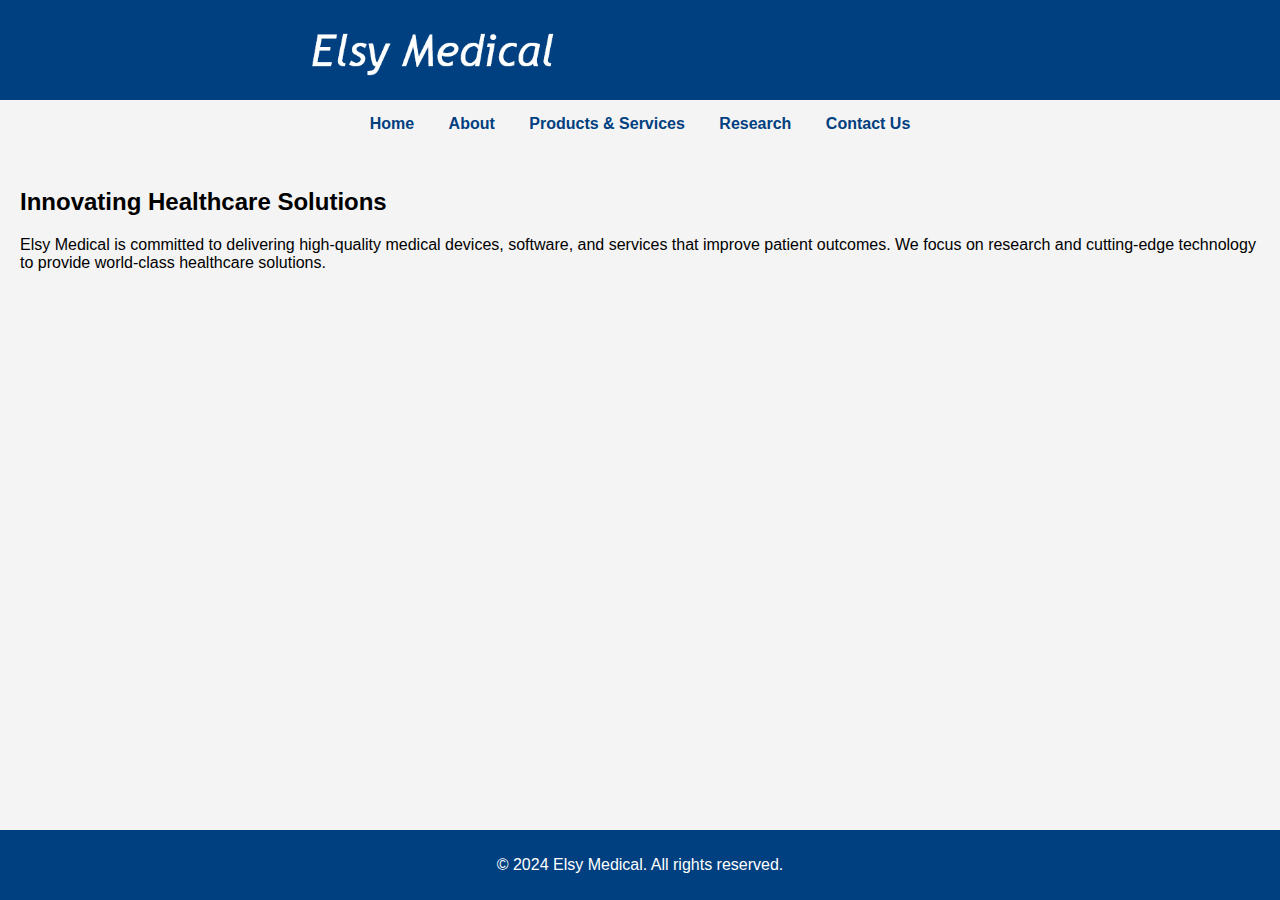
<file: index.html>
<!DOCTYPE html>
<html lang="en">
<head>
    <meta charset="UTF-8">
    <meta name="viewport" content="width=device-width, initial-scale=1.0">
    <meta name="description" content="Elsy Medical - Innovating healthcare solutions.">
    <title>Elsy Medical</title>
    <link rel="stylesheet" href="css/styles.css">
    <link rel="stylesheet" href="css/logo_styles.css"> <!-- New CSS for the logo -->
</head>
<body>

<header>
    <div class="header-content">
        <img src="images/company_logo.jpg" alt="Elsy Medical Logo" class="company-logo">
    <h1>Welcome to Elsy Medical</h1>
	    </div>
</header>

<nav>
    <a href="index.html">Home</a>
    <a href="about.html">About</a>
    <a href="products_services.html">Products & Services</a>
    <a href="research.html">Research</a>
    <a href="contact.html">Contact Us</a>
</nav>

<div class="container">
    <h2>Innovating Healthcare Solutions</h2>
    <p>Elsy Medical is committed to delivering high-quality medical devices, software, and services that improve patient outcomes. We focus on research and cutting-edge technology to provide world-class healthcare solutions.</p>
</div>

<footer>
    <p>&copy; 2024 Elsy Medical. All rights reserved.</p>
</footer>

</body>
</html>
</file>
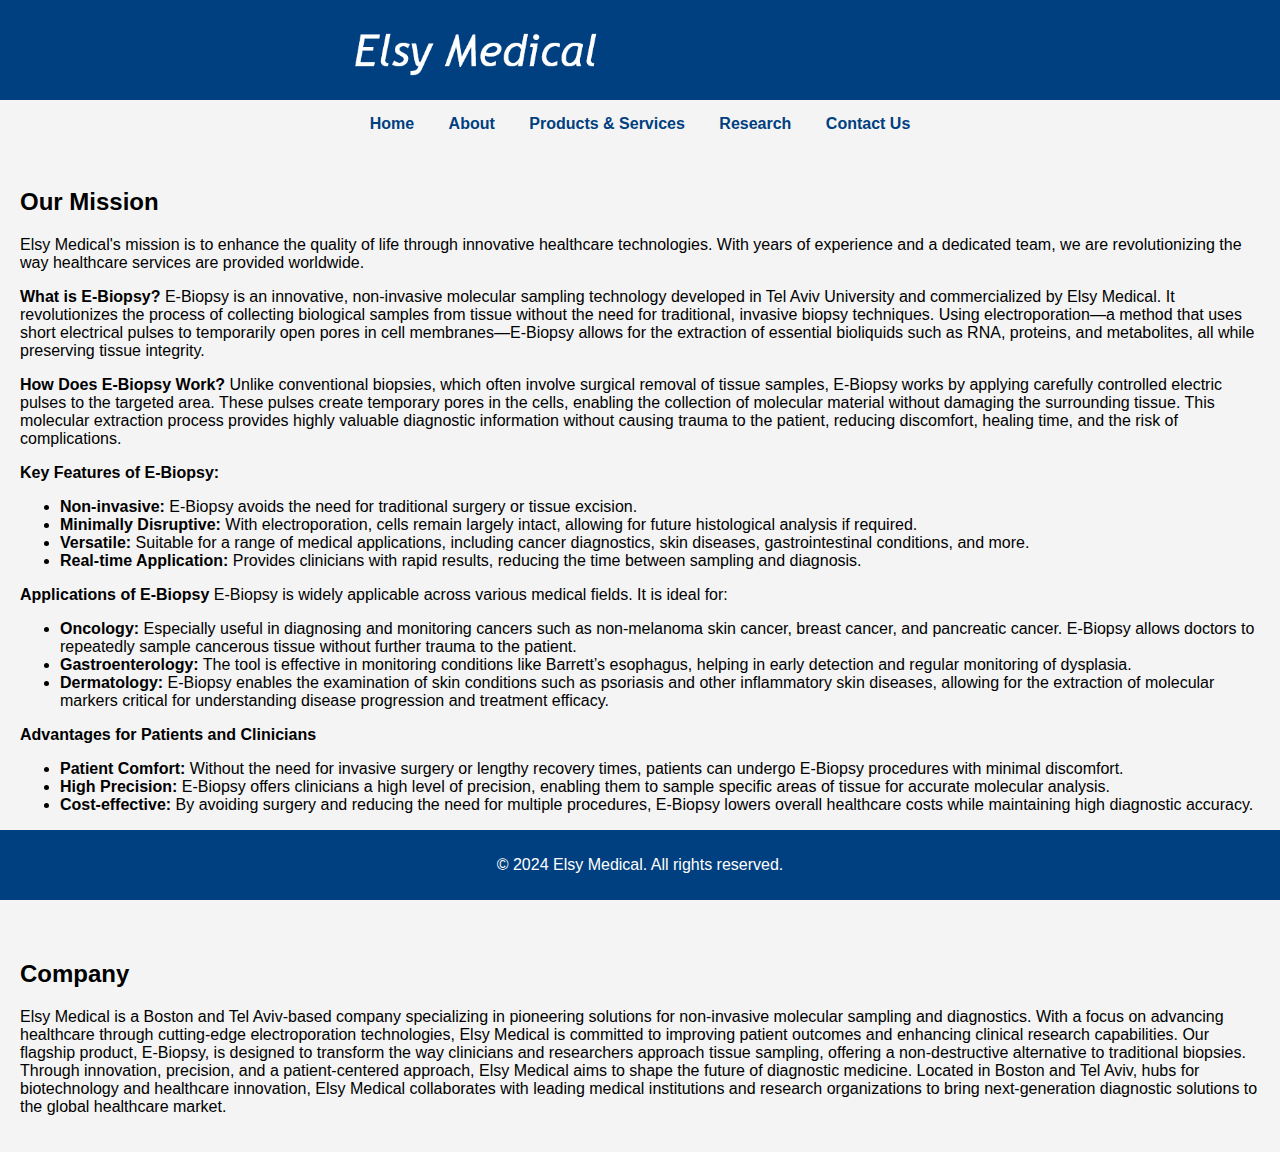
<file: about.html>
<!DOCTYPE html>
<html lang="en">
<head>
    <meta charset="UTF-8">
    <meta name="viewport" content="width=device-width, initial-scale=1.0">
    <meta name="description" content="About Elsy Medical - Leading medical solutions provider.">
    <title>About - Elsy Medical</title>
    <link rel="stylesheet" href="css/styles.css">
    <link rel="stylesheet" href="css/logo_styles.css"> <!-- New CSS for the logo -->
</head>
<body>

<header>
    <div class="header-content">
        <img src="images/company_logo.jpg" alt="Elsy Medical Logo" class="company-logo">
    <h1>About Elsy Medical</h1>
	    </div>
</header>

<nav>
    <a href="index.html">Home</a>
    <a href="about.html">About</a>	
    <a href="products_services.html">Products & Services</a>
    <a href="research.html">Research</a>
    <a href="contact.html">Contact Us</a>
</nav>

<div class="container">
    <h2>Our Mission</h2>
    <p>Elsy Medical's mission is to enhance the quality of life through innovative healthcare technologies. 
	With years of experience and a dedicated team, we are revolutionizing the way healthcare services are provided worldwide.</p>
    
<p><b>What is E-Biopsy?</b>
E-Biopsy is an innovative, non-invasive molecular sampling technology developed in Tel Aviv University and commercialized by Elsy Medical. 
It revolutionizes the process of collecting biological samples from tissue without the need for traditional, invasive biopsy techniques. 
Using electroporation—a method that uses short electrical pulses to temporarily open pores in cell membranes—E-Biopsy allows for the 
extraction of essential bioliquids such as RNA, proteins, and metabolites, all while preserving tissue integrity.
</p>

<p><b>How Does E-Biopsy Work?</b>
Unlike conventional biopsies, which often involve surgical removal of tissue samples, E-Biopsy works by applying carefully controlled 
electric pulses to the targeted area. These pulses create temporary pores in the cells, enabling the collection of molecular material 
without damaging the surrounding tissue. This molecular extraction process provides highly valuable diagnostic information without causing 
trauma to the patient, reducing discomfort, healing time, and the risk of complications.
</p>

<p><b>Key Features of E-Biopsy:</b>
<ul>
<li><b>Non-invasive:</b> E-Biopsy avoids the need for traditional surgery or tissue excision.
</li><li><b>Minimally Disruptive:</b> With electroporation, cells remain largely intact, allowing for future histological analysis if required.
</li><li><b>Versatile:</b> Suitable for a range of medical applications, including cancer diagnostics, skin diseases, gastrointestinal conditions, and more.
</li><li><b>Real-time Application:</b> Provides clinicians with rapid results, reducing the time between sampling and diagnosis.
</li></ul></p>

<p><b>Applications of E-Biopsy</b>
E-Biopsy is widely applicable across various medical fields. It is ideal for:
<ul>
<li><b>Oncology:</b> Especially useful in diagnosing and monitoring cancers such as non-melanoma skin cancer, breast cancer, and pancreatic cancer. 
E-Biopsy allows doctors to repeatedly sample cancerous tissue without further trauma to the patient.
</li><li><b>Gastroenterology:</b> The tool is effective in monitoring conditions like Barrett’s esophagus, helping in early detection and regular monitoring of dysplasia.
</li><li><b>Dermatology:</b> E-Biopsy enables the examination of skin conditions such as psoriasis and other inflammatory skin diseases, 
allowing for the extraction of molecular markers critical for understanding disease progression and treatment efficacy.
</li></ul></p>

<p><b>Advantages for Patients and Clinicians</b>
<ul>
<li><b>Patient Comfort:</b> Without the need for invasive surgery or lengthy recovery times, patients can undergo E-Biopsy procedures with minimal discomfort.
</li><li><b>High Precision:</b> E-Biopsy offers clinicians a high level of precision, enabling them to sample specific areas of tissue for accurate molecular analysis.
</li><li><b>Cost-effective:</b> By avoiding surgery and reducing the need for multiple procedures, E-Biopsy lowers overall healthcare costs while maintaining high diagnostic accuracy.
</li></ul></p>

<p><b>Future Applications</b>
As the field of molecular diagnostics continues to expand, E-Biopsy has the potential to be used in new and emerging areas of personalized medicine, pharmacokinetics, and regenerative medicine.
For more information on how E-Biopsy can be integrated into clinical practices or research, please contact Elsy Medical’s research and development team.
</p>	
</div>

<div class="container">
<h2>Company</h2>
<p>Elsy Medical is a Boston and Tel Aviv-based company specializing in pioneering solutions for non-invasive molecular sampling and diagnostics. 
With a focus on advancing healthcare through cutting-edge electroporation technologies, Elsy Medical is committed to improving patient outcomes and enhancing clinical research capabilities.
Our flagship product, E-Biopsy, is designed to transform the way clinicians and researchers approach tissue sampling, offering a non-destructive alternative to traditional biopsies. 
Through innovation, precision, and a patient-centered approach, Elsy Medical aims to shape the future of diagnostic medicine.
Located in Boston and Tel Aviv, hubs for biotechnology and healthcare innovation, Elsy Medical collaborates with leading medical 
institutions and research organizations to bring next-generation diagnostic solutions to the global healthcare market.
</p>

</div>

<footer>
    <p>&copy; 2024 Elsy Medical. All rights reserved.</p>
</footer>

</body>
</html>
</file>
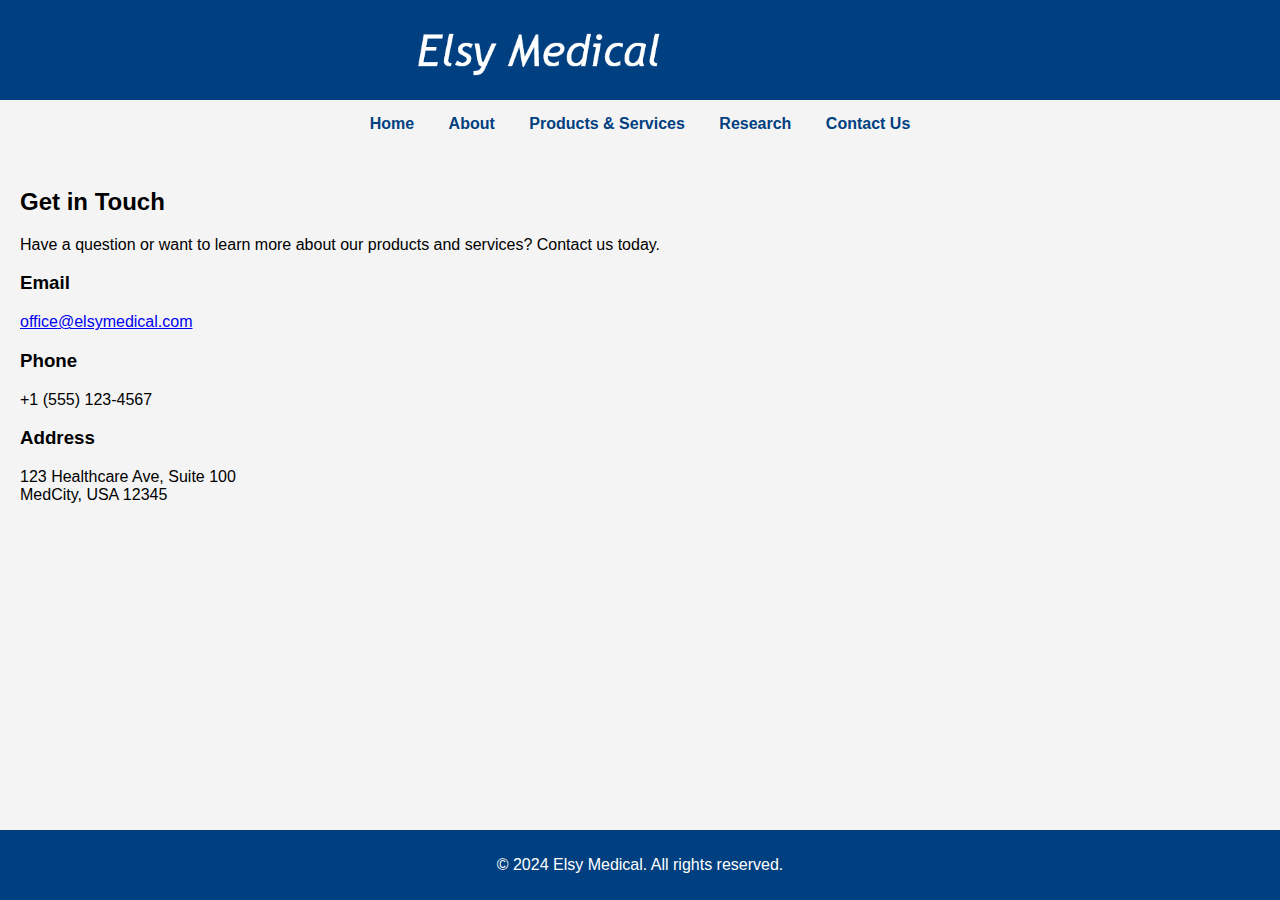
<file: contact.html>
<!DOCTYPE html>
<html lang="en">
<head>
    <meta charset="UTF-8">
    <meta name="viewport" content="width=device-width, initial-scale=1.0">
    <meta name="description" content="Contact Elsy Medical.">
    <title>Contact Us - Elsy Medical</title>
    <link rel="stylesheet" href="css/styles.css">
    <link rel="stylesheet" href="css/logo_styles.css">
</head>
<body>

<header>
    <div class="header-content">
        <img src="images/company_logo.jpg" alt="Elsy Medical Logo" class="company-logo">
        <h1>Contact Us</h1>
    </div>
</header>

<nav>
    <a href="index.html">Home</a>
    <a href="about.html">About</a>
    <a href="products_services.html">Products & Services</a>
    <a href="research.html">Research</a>
    <a href="contact.html">Contact Us</a>	
</nav>

<div class="container">
    <h2>Get in Touch</h2>
    <p>Have a question or want to learn more about our products and services? Contact us today.</p>

    <h3>Email</h3>
    <p><a href="mailto:office@elsymedical.com">office@elsymedical.com</a></p>

    <h3>Phone</h3>
    <p>+1 (555) 123-4567</p>

    <h3>Address</h3>
    <p>123 Healthcare Ave, Suite 100<br>MedCity, USA 12345</p>
</div>

<footer>
    <p>&copy; 2024 Elsy Medical. All rights reserved.</p>
</footer>

</body>
</html>
</file>
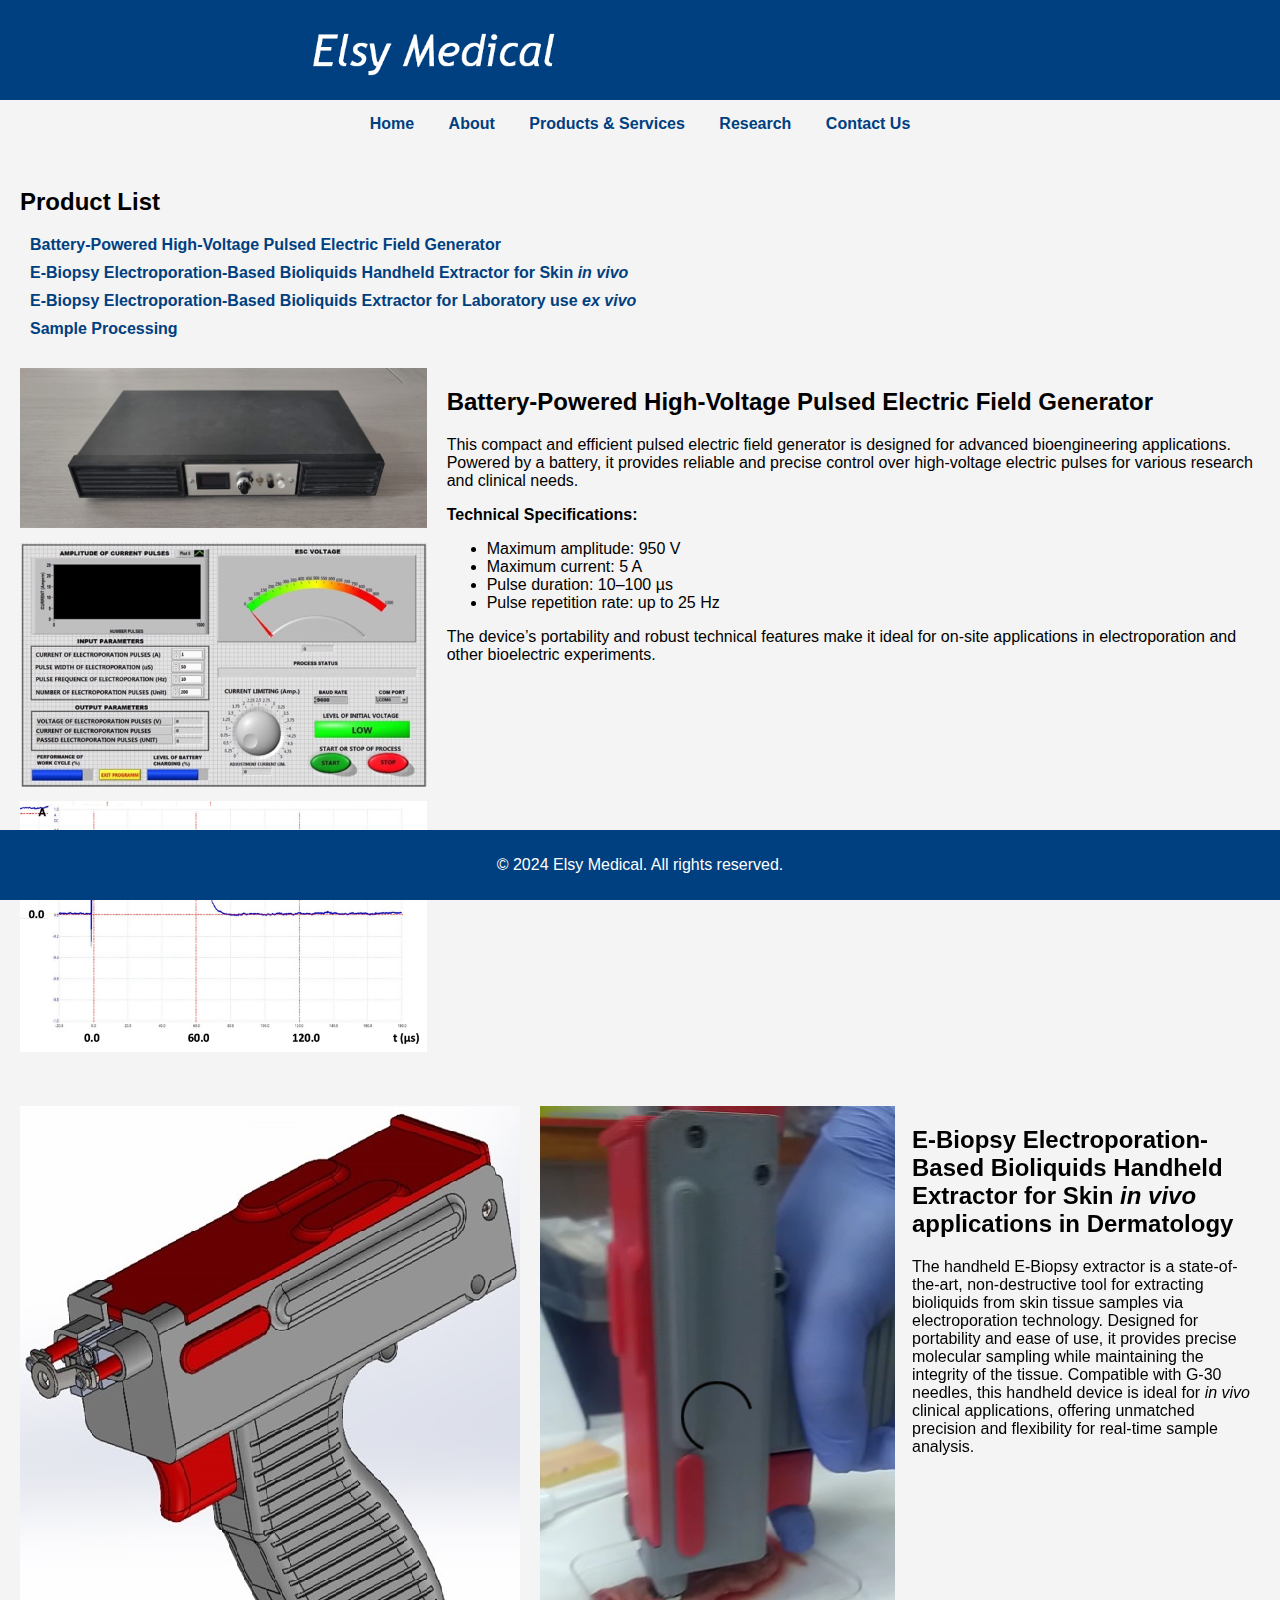
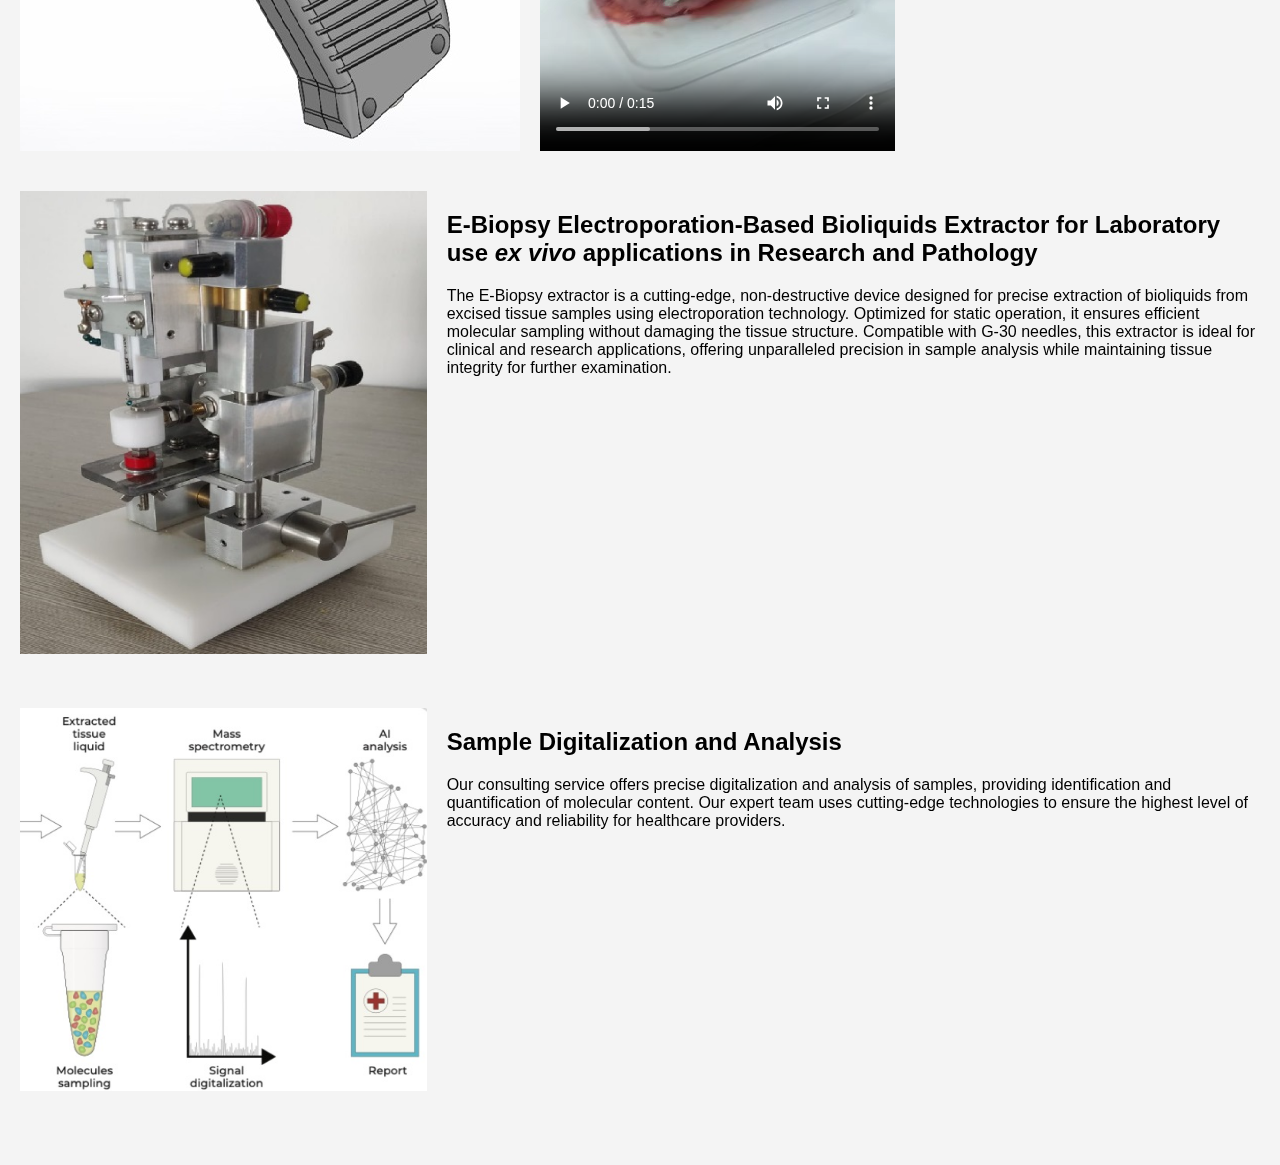
<file: products_services.html>
<!DOCTYPE html>
<html lang="en">
<head>
    <meta charset="UTF-8">
    <meta name="viewport" content="width=device-width, initial-scale=1.0">
    <meta name="description" content="Elsy Medical Products and Services.">
    <title>Products & Services - Elsy Medical</title>
    <link rel="stylesheet" href="css/styles.css">
	<link rel="stylesheet" href="css/logo_styles.css"> 
    <style>
        /* Additional Styles for Product Layout */
        .product {
            display: flex;
            margin-bottom: 40px;
        }

        .product-images {
            flex: 1;
        }

        .product-images img, .product-images video {
            width: 100%;
            margin-bottom: 10px;
        }

        .product-description {
            flex: 2;
            padding-left: 20px;
        }

        /* Specific fix for video positioning */
        .product-video-wrapper {
            display: flex;
            gap: 20px;
        }

        .product-video-wrapper img {
            flex: 1;
        }

        .product-video-wrapper video {
            flex: 1;
        }

        .toc {
            margin-bottom: 30px;
        }

        .toc ul {
            list-style-type: none;
            padding-left: 10px;
        }

        .toc li {
            margin-bottom: 10px;
        }

        .toc a {
            text-decoration: none;
            color: #004080;
            font-weight: bold;
        }

        .toc a:hover {
            color: #0066cc;
        }
    </style>
</head>
<body>

<header>
    <div class="header-content">
        <img src="images/company_logo.jpg" alt="Elsy Medical Logo" class="company-logo">
		<h1>Our Products & Services</h1>
		    </div>
</header>

<nav>
    <a href="index.html">Home</a>
    <a href="about.html">About</a>
    <a href="products_services.html">Products & Services</a>
    <a href="research.html">Research</a>
    <a href="contact.html">Contact Us</a>
</nav>

<div class="container">
    <!-- Table of Contents for Fast Navigation -->
    <div class="toc">
        <h2>Product List</h2>
        <ul>
            <li><a href="#PEF_generator">Battery-Powered High-Voltage Pulsed Electric Field Generator</a></li>
            <li><a href="#applicator_skin">E-Biopsy Electroporation-Based Bioliquids Handheld Extractor for Skin <i>in vivo</i></a></li>
            <li><a href="#applicator_laboratory">E-Biopsy Electroporation-Based Bioliquids Extractor for Laboratory use <i>ex vivo</i></a></li>
            <li><a href="#sample_processing">Sample Processing</a></li>
        </ul>
    </div>

    <!-- Product 1 -->
    <div id="PEF_generator" class="product">
        <div class="product-images">
            <img src="images/prdct_PEF_generator.jpg" alt="Battery-Powered High-Voltage Pulsed Electric Field Generator">
            <img src="images/prdct_PEF_generator_sw_interface.jpg" alt="Software User Interface for E-Biopsy Devices">
            <img src="images/prdct_PEF_pulse_shape.jpg" alt="Pulse Shape Profile on Excised Human Skin">
        </div>
        <div class="product-description">
            <h2>Battery-Powered High-Voltage Pulsed Electric Field Generator</h2>
            <p>This compact and efficient pulsed electric field generator is designed for advanced bioengineering applications. Powered by a battery, it provides reliable and precise control over high-voltage electric pulses for various research and clinical needs.</p>
            <p><b>Technical Specifications:</b>
            <ul>
                <li>Maximum amplitude: 950 V</li>
                <li>Maximum current: 5 A</li>
                <li>Pulse duration: 10–100 µs</li>
                <li>Pulse repetition rate: up to 25 Hz</li>
            </ul></p>
            <p>The device’s portability and robust technical features make it ideal for on-site applications in electroporation and other bioelectric experiments.</p>
        </div>
    </div>

    <!-- Product 2 (Video Fix Applied) -->
    <div id="applicator_skin" class="product">
        <div class="product-video-wrapper">
            <img src="images/prdct_applicator_skin.jpg" alt="E-Biopsy Electroporation-Based Bioliquids Handheld Extractor for Skin">
            <video controls>
                <source src="images/prdct_skin_sampling.mp4" type="video/mp4">
                Your browser does not support the video tag.
            </video>
        </div>
        <div class="product-description">
            <h2>E-Biopsy Electroporation-Based Bioliquids Handheld Extractor for Skin <i>in vivo</i> applications in Dermatology</h2>
            <p>The handheld E-Biopsy extractor is a state-of-the-art, non-destructive tool for extracting bioliquids from skin tissue samples via electroporation technology. Designed for portability and ease of use, it provides precise molecular sampling while maintaining the integrity of the tissue. Compatible with G-30 needles, this handheld device is ideal for <i>in vivo</i> clinical applications, offering unmatched precision and flexibility for real-time sample analysis.</p>
        </div>
    </div>

    <!-- Product 3 -->
    <div id="applicator_laboratory" class="product">
        <div class="product-images">
            <img src="images/prdct_applicator_laboratory.jpg" alt="E-Biopsy Electroporation-Based Bioliquids Extractor for Laboratory use">
        </div>
        <div class="product-description">
            <h2>E-Biopsy Electroporation-Based Bioliquids Extractor for Laboratory use <i>ex vivo</i> applications in Research and Pathology</h2>
            <p>The E-Biopsy extractor is a cutting-edge, non-destructive device designed for precise extraction of bioliquids from excised tissue samples using electroporation technology. Optimized for static operation, it ensures efficient molecular sampling without damaging the tissue structure. Compatible with G-30 needles, this extractor is ideal for clinical and research applications, offering unparalleled precision in sample analysis while maintaining tissue integrity for further examination.</p>
        </div>
    </div>

    <!-- Service 1 (Now in Product Layout) -->
    <div id="sample_processing" class="product">
        <div class="product-images">
            <img src="images/srvc_sample_processing.jpg" alt="Sample Processing">
        </div>
        <div class="product-description">
            <h2>Sample Digitalization and Analysis</h2>
            <p>Our consulting service offers precise digitalization and analysis of samples, providing identification and quantification of molecular content. Our expert team uses cutting-edge technologies to ensure the highest level of accuracy and reliability for healthcare providers.</p>
        </div>
    </div>
</div>

<footer>
    <p>&copy; 2024 Elsy Medical. All rights reserved.</p>
</footer>

</body>
</html>
</file>
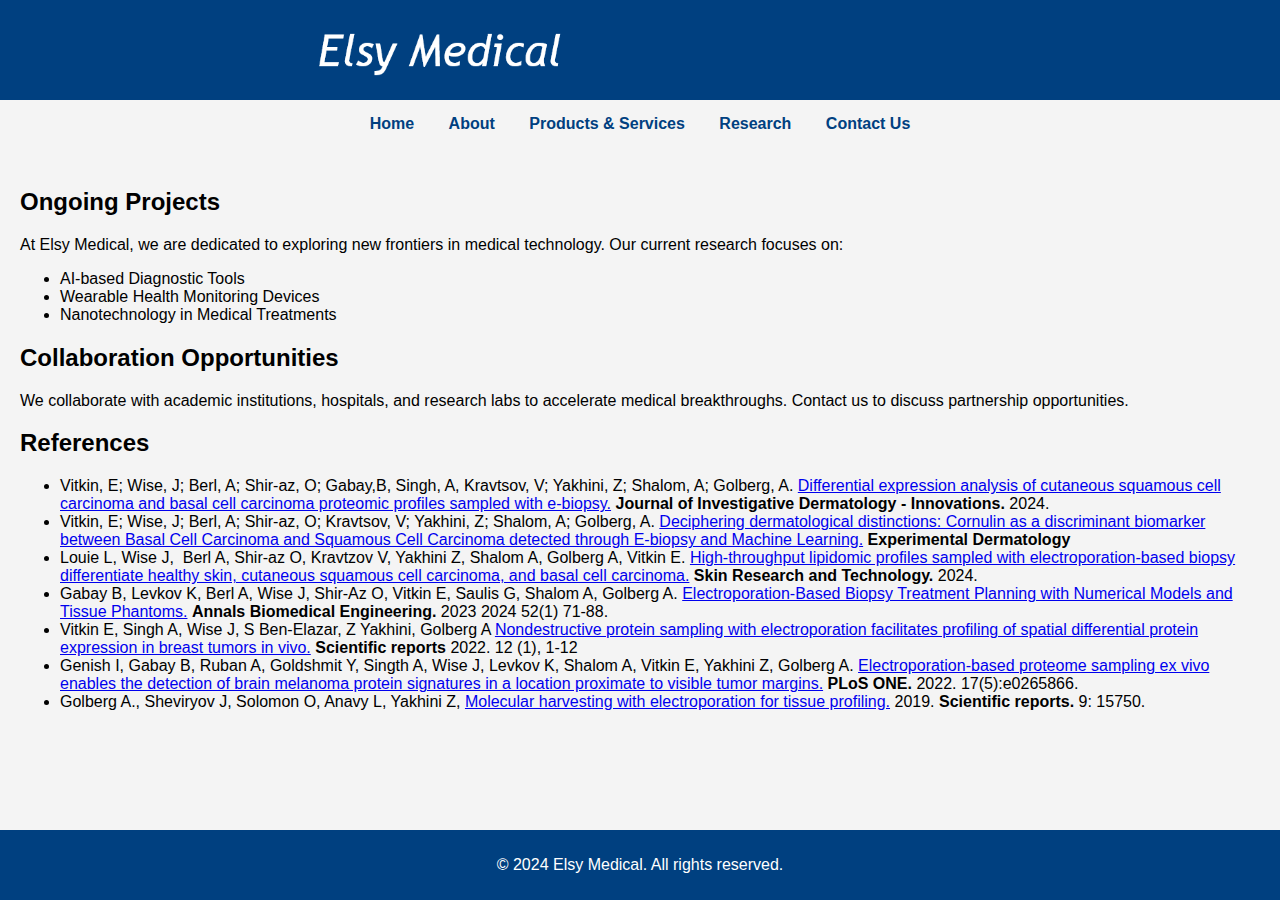
<file: research.html>
<!DOCTYPE html>
<html lang="en">
<head>
    <meta charset="UTF-8">
    <meta name="viewport" content="width=device-width, initial-scale=1.0">
    <meta name="description" content="Elsy Medical's ongoing research.">
    <title>Research - Elsy Medical</title>
    <link rel="stylesheet" href="css/styles.css">
	<link rel="stylesheet" href="css/logo_styles.css">
</head>
<body>

<header>
    <div class="header-content">
        <img src="images/company_logo.jpg" alt="Elsy Medical Logo" class="company-logo">
		<h1>Our Research Initiatives</h1>
    </div>
</header>

<nav>
    <a href="index.html">Home</a>
    <a href="about.html">About</a>
    <a href="products_services.html">Products & Services</a>
	<a href="research.html">Research</a>
    <a href="contact.html">Contact Us</a>
</nav>

<div class="container">
    <h2>Ongoing Projects</h2>
    <p>At Elsy Medical, we are dedicated to exploring new frontiers in medical technology. Our current research focuses on:</p>
    <ul>
        <li>AI-based Diagnostic Tools</li>
        <li>Wearable Health Monitoring Devices</li>
        <li>Nanotechnology in Medical Treatments</li>
    </ul>
    
    <h2>Collaboration Opportunities</h2>
    <p>We collaborate with academic institutions, hospitals, and research labs to accelerate medical breakthroughs. Contact us to discuss partnership opportunities.</p>

    <h2>References</h2>
    <ul class="references">
<li>Vitkin, E; Wise, J; Berl, A; Shir-az, O; Gabay,B, Singh, A,  Kravtsov, V; Yakhini, Z; Shalom, A; Golberg, A. 
<a href="https://www.sciencedirect.com/science/article/pii/S2667026724000511">Differential expression analysis of cutaneous squamous cell carcinoma and basal cell carcinoma proteomic profiles sampled with e-biopsy.</a> 
<b>Journal of Investigative Dermatology - Innovations.</b> 2024. 
 </li>
<li>Vitkin, E; Wise, J; Berl, A; Shir-az, O; Kravtsov, V; Yakhini, Z; Shalom, A; Golberg, A. 
<a href="https://onlinelibrary.wiley.com/doi/full/10.1111/exd.15124">Deciphering dermatological distinctions: Cornulin as a discriminant biomarker between Basal Cell Carcinoma and Squamous Cell Carcinoma detected through E-biopsy and Machine Learning.</a> 
<b>Experimental Dermatology</b>
</li>
<li>Louie L, Wise J,  Berl A, Shir-az O, Kravtzov V, Yakhini Z, Shalom A, Golberg A, Vitkin E. 
<a href="https://onlinelibrary.wiley.com/doi/full/10.1111/srt.13706">High-throughput lipidomic profiles sampled with electroporation-based biopsy differentiate healthy skin, cutaneous squamous cell carcinoma, and basal cell carcinoma.</a> 
<b>Skin Research and Technology.</b> 2024.
</li>
<li>Gabay B, Levkov K, Berl A, Wise J, Shir-Az O, Vitkin E, Saulis G, Shalom A, Golberg A. 
<a href="https://link.springer.com/article/10.1007/s10439-023-03208-y">Electroporation-Based Biopsy Treatment Planning with Numerical Models and Tissue Phantoms.</a> 
<b>Annals Biomedical Engineering.</b> 2023 2024 52(1) 71-88. 
</li>
<li>Vitkin E, Singh A, Wise J, S Ben-Elazar, Z Yakhini, Golberg A 
<a href="https://www.nature.com/articles/s41598-022-19984-x">Nondestructive protein sampling with electroporation facilitates profiling of spatial differential protein expression in breast tumors in vivo.</a>
<b>Scientific reports</b> 2022. 12 (1), 1-12
</li>
 <li>Genish I, Gabay B, Ruban A, Goldshmit Y, Singth A, Wise J, Levkov K, Shalom A, Vitkin E, Yakhini Z, Golberg A. 
<a href="https://journals.plos.org/plosone/article?id=10.1371/journal.pone.0265866">Electroporation-based proteome sampling ex vivo enables the detection of brain melanoma protein signatures in a location proximate to visible tumor margins.</a>
<b>PLoS ONE.</b> 2022. 17(5):e0265866. 
</li>
<li>Golberg A., Sheviryov J, Solomon O, Anavy L, Yakhini Z, 
<a href="https://www.nature.com/articles/s41598-019-51634-7">Molecular harvesting with electroporation for tissue profiling.</a> 
2019. <b>Scientific reports.</b> 9: 15750. 
</li>
</ul></div>

<footer>
    <p>&copy; 2024 Elsy Medical. All rights reserved.</p>
</footer>

</body>
</html>
</file>
<file: css/styles.css>
/* General Styles */
body {
    font-family: Arial, sans-serif;
    margin: 0;
    padding: 0;
    background-color: #f4f4f4;
}

header {
    background-color: #004080;
    color: white;
    padding: 10px 0;
    text-align: center;
}

nav {
    text-align: center;
    margin: 15px 0;
}

nav a {
    margin: 0 15px;
    text-decoration: none;
    color: #004080;
    font-weight: bold;
}

nav a:hover {
    color: #0066cc;
}

h1 {
    color: #004080;
}

.container {
    padding: 20px;
}

footer {
    text-align: center;
    background-color: #004080;
    color: white;
    padding: 10px 0;
    position: fixed;
    bottom: 0;
    width: 100%;
}
</file>
<file: css/logo_styles.css>
/* Styles for the company logo */
.header-content {
    display: flex;
    align-items: center;
    justify-content: center;
    gap: 20px;
}

.company-logo {
    width: 500px; /* Adjust the size of the logo as needed */
    height: auto;
}
</file>
